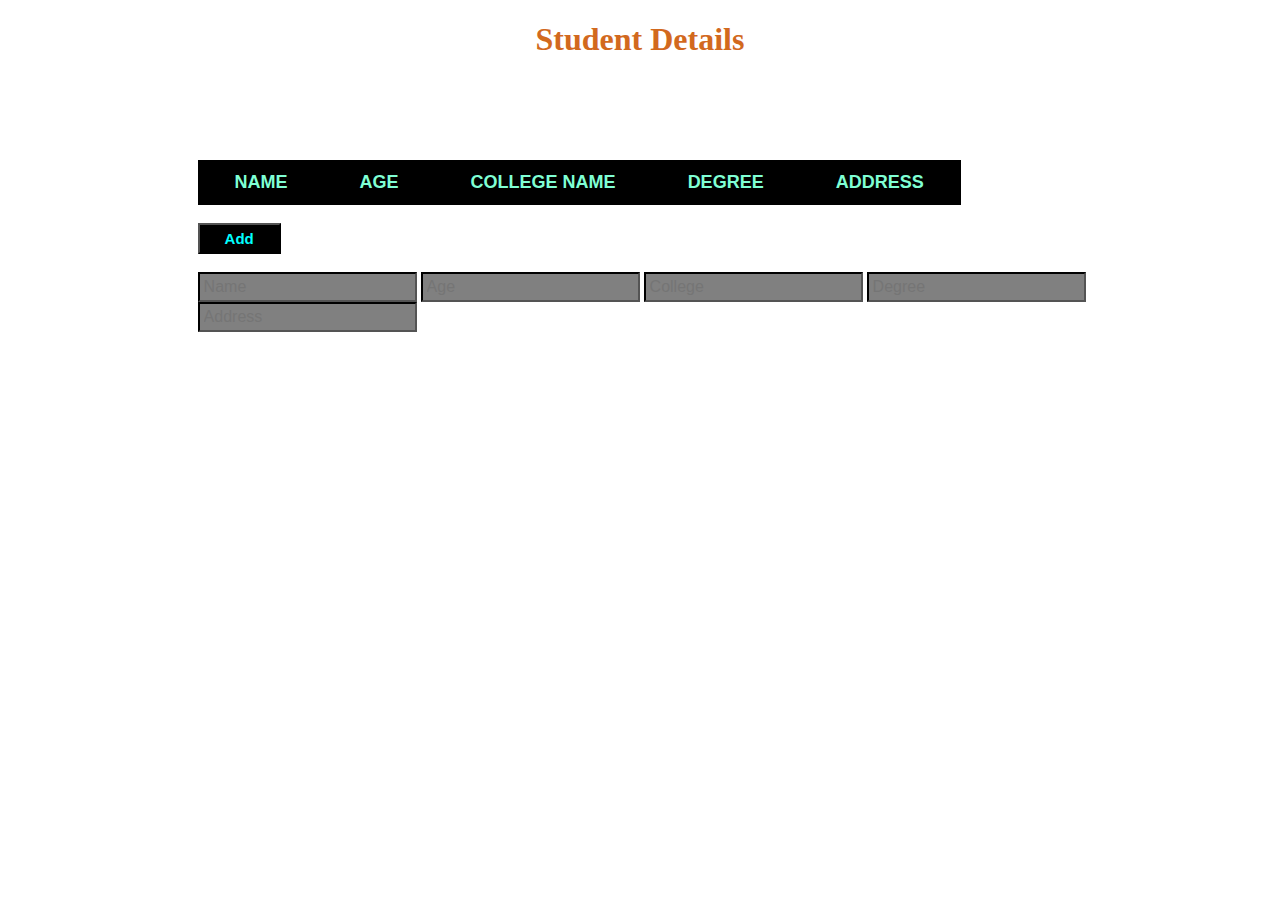
<file: STUDENT DETAILS/INDEX.HTML>
<!DOCTYPE html>
<html lang="en">
<head>
    <meta charset="UTF-8">
    <meta http-equiv="X-UA-Compatible" content="IE=edge">
    <meta name="viewport" content="width=device-width, initial-scale=1.0">
    <title>Student Details</title>
    <link rel="stylesheet" href="style.css">
</head>
<body>
    <h1>Student Details</h1>
  <div class="container">
  
    <table id="myTable" border="2"  contenteditable="true">
        
            <tr id="head">
                <th>NAME</th>
                <th>AGE</th>
                <th>COLLEGE NAME</th>
                <th>DEGREE</th>
                <th>ADDRESS</th>
              </tr> 
        
</table>
<br>
 
  <input type="button" id="add" value="Add" onclick="addfun()">

<br><br>  <div ondblclick="addfun()">
    <input type="text" id="Name" placeholder="Name">
    <input type="text" id="age" placeholder="Age">
    <input type="text" id="clg" placeholder="College">
    <input type="text" id="degree" placeholder="Degree" >
    <input type="text" id="address" placeholder="Address">

 

</div>

<p id="demo" style="display:none"></p>
</div>  

<script src="script.js"></script>
    
</body>
</html>
</file>
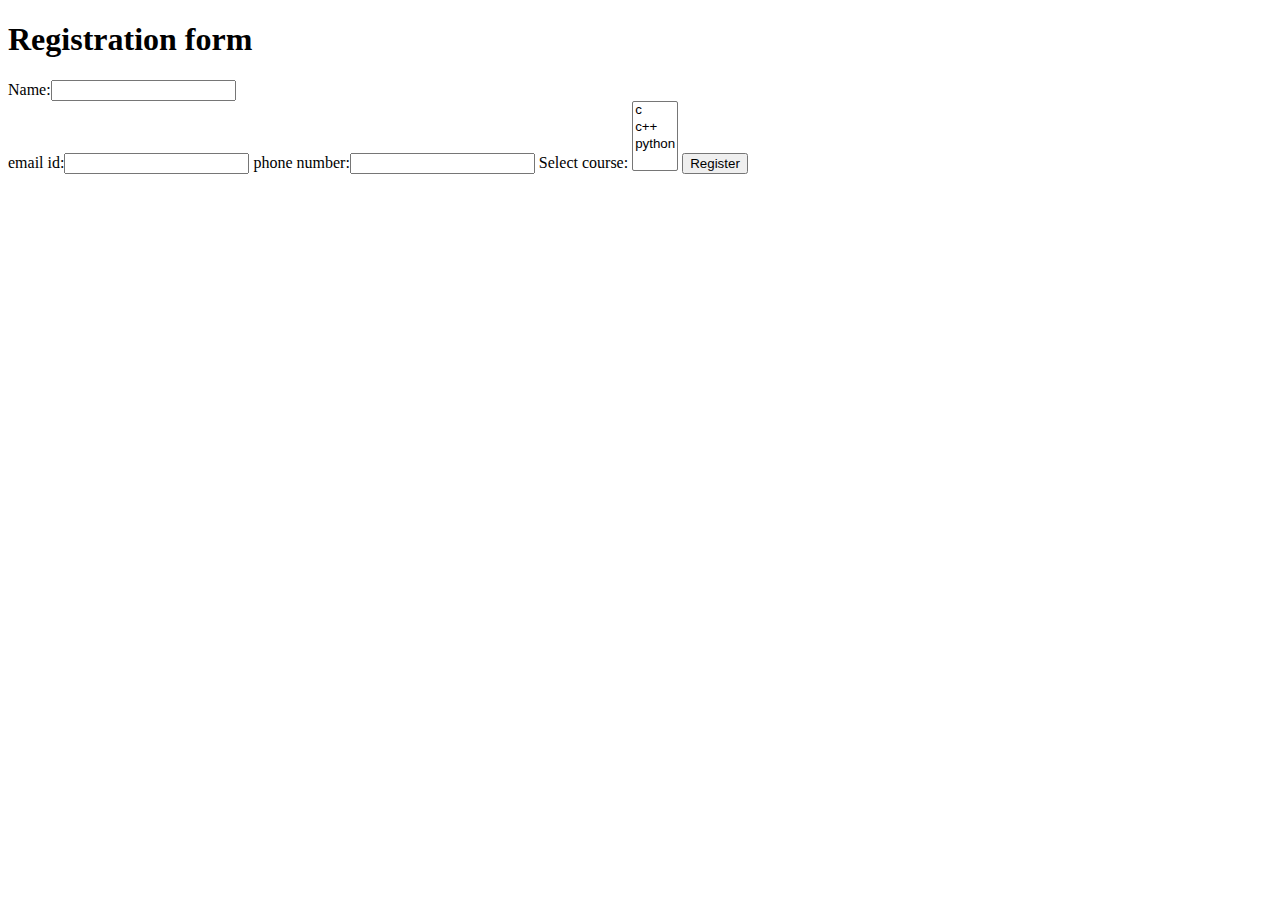
<file: REGISTER FORM/REGISTER FORM/INDEX.html>
<!DOCTYPE html>
<html lang="en">
<head>
    <meta charset="UTF-8">
    <meta http-equiv="X-UA-Compatible" content="IE=edge">
    <meta name="viewport" content="width=device-width, initial-scale=1.0">
    <title>Document</title>
    <script src="javascript.js"></script>
</head>
<body>
    <h1> Registration form</h1>
    <form action="#" name="regform" >
Name:<input type="text" name="uname" >
<div id="error"></div>
email id:<input type="text" name="email">
phone number:<input type="tel" name="phno" maxlength="10">
Select course: 
<select type="text" name="Subject" multiple>
    <option value="c">c</option>
    <option value="c++">c++</option>
    <option value="python">python</option>
</select>
<button type="submit" onclick="return myfun()">Register</button>

</form>
</body>
</html>
</file>
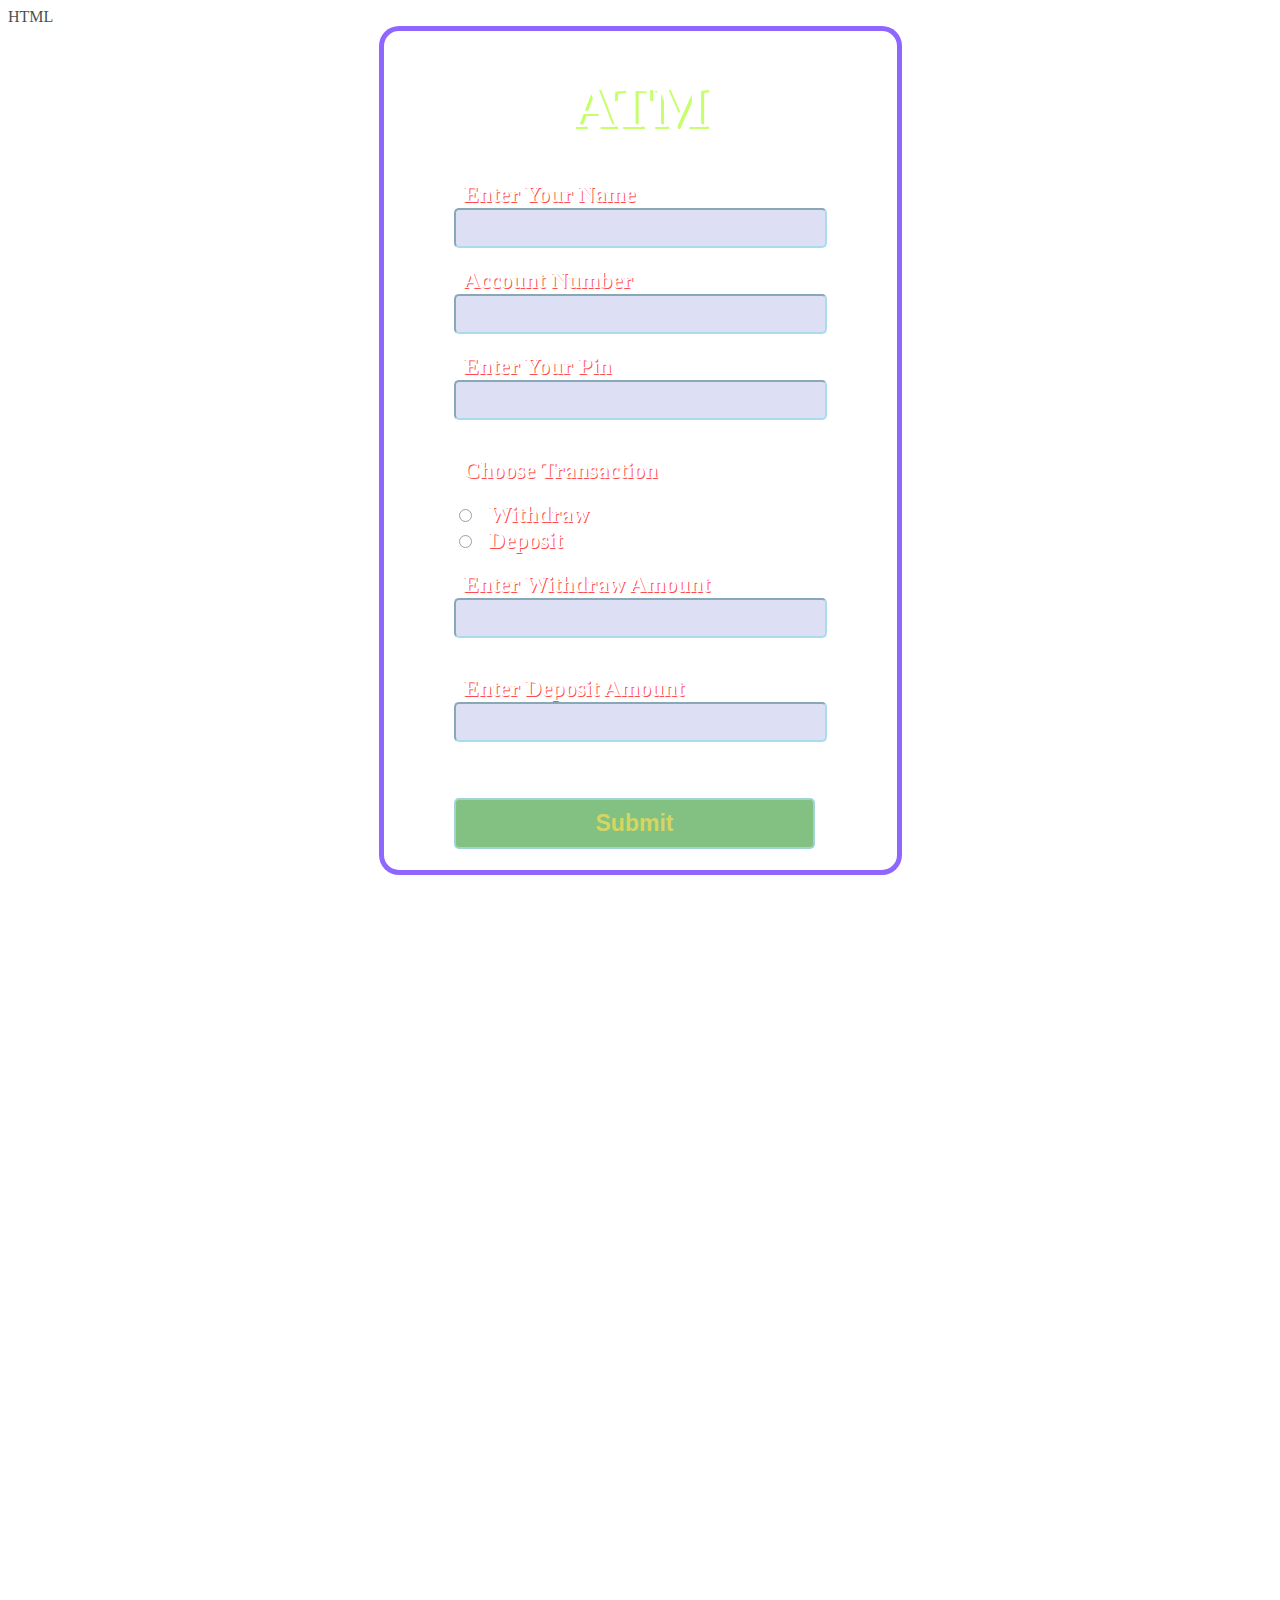
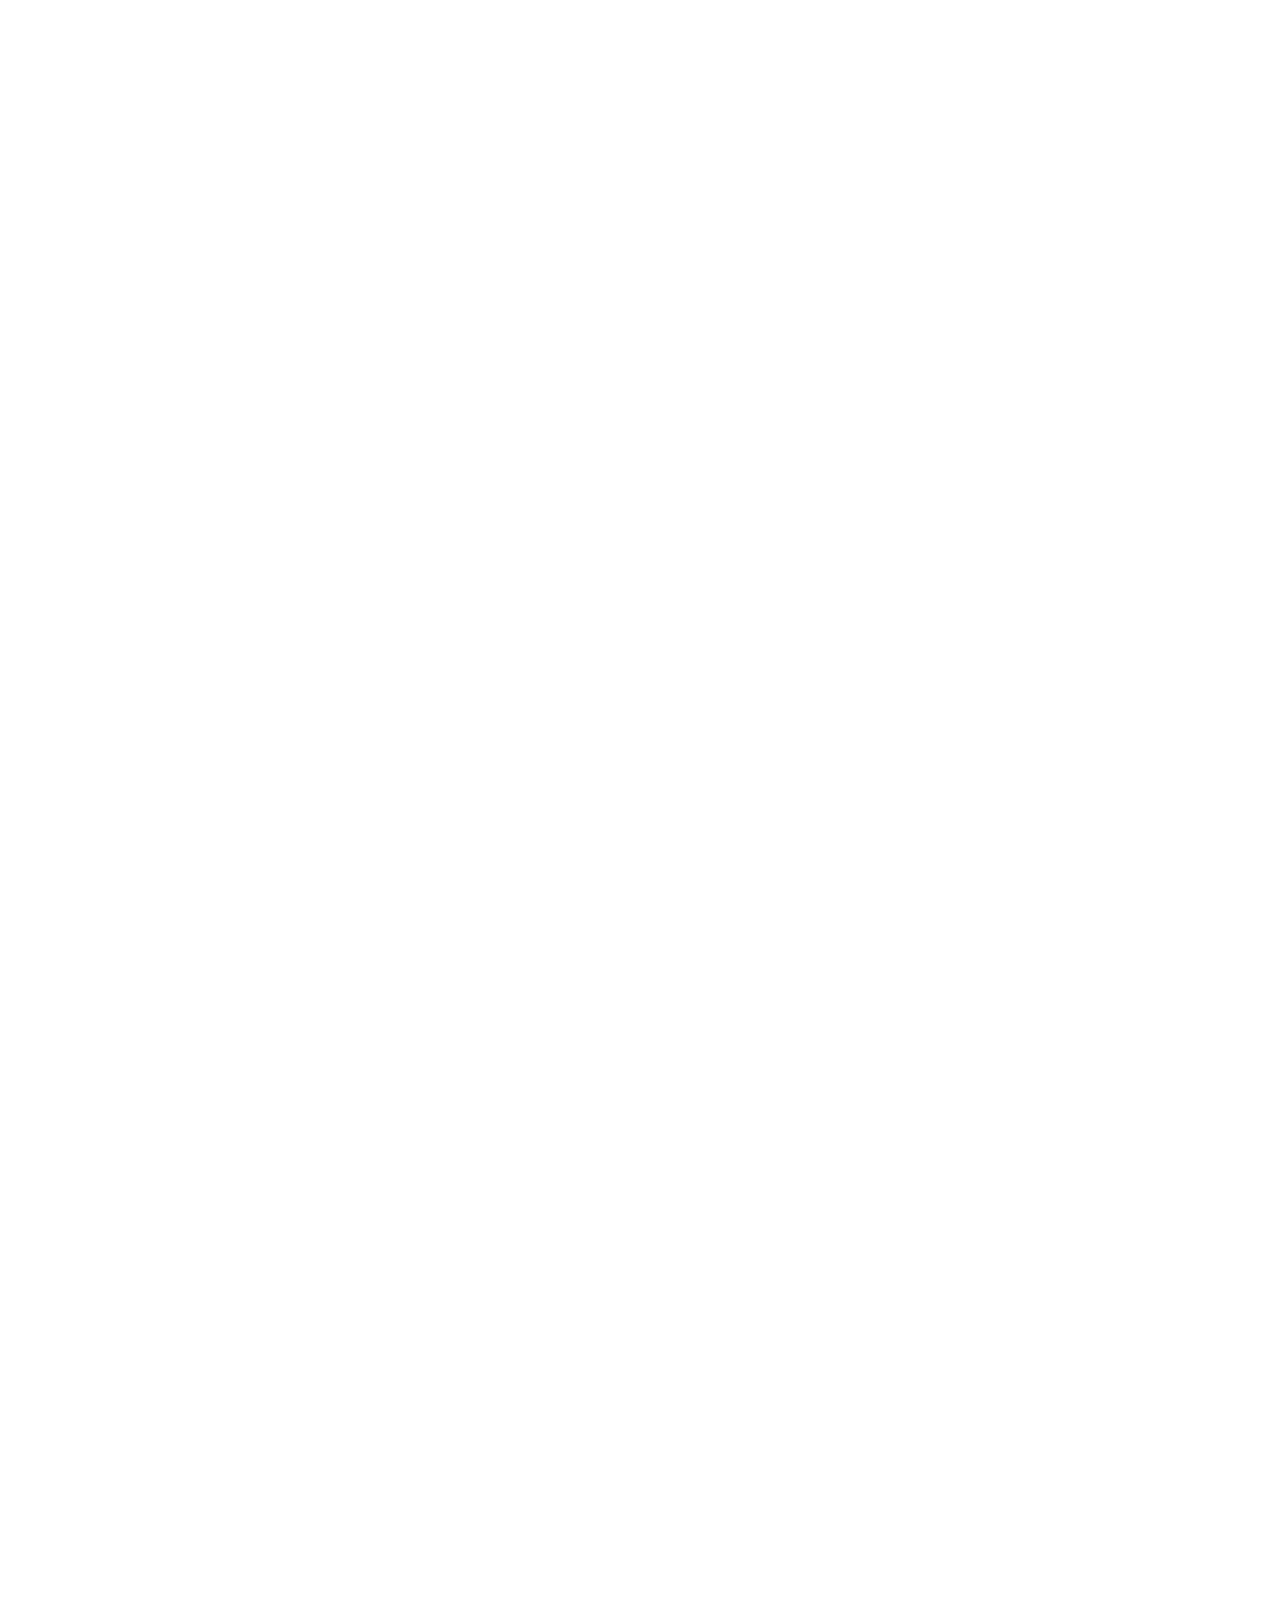
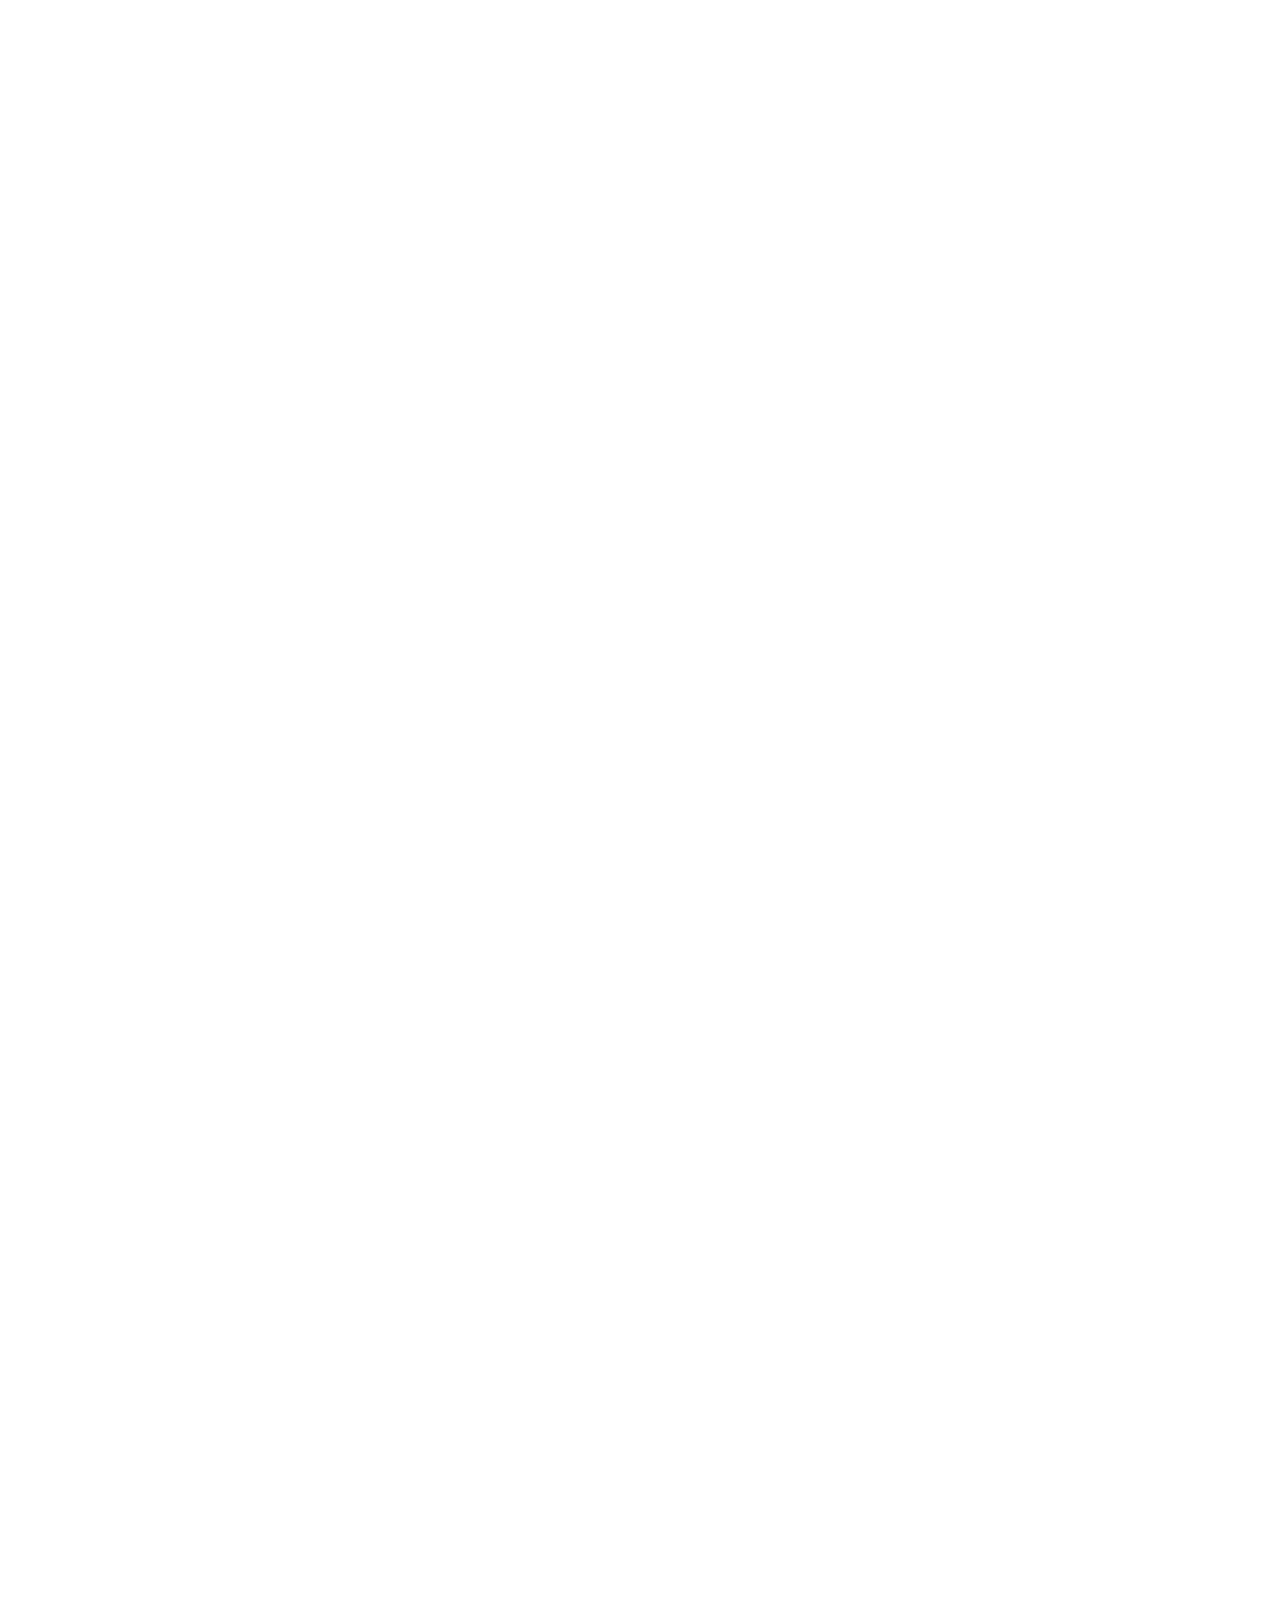
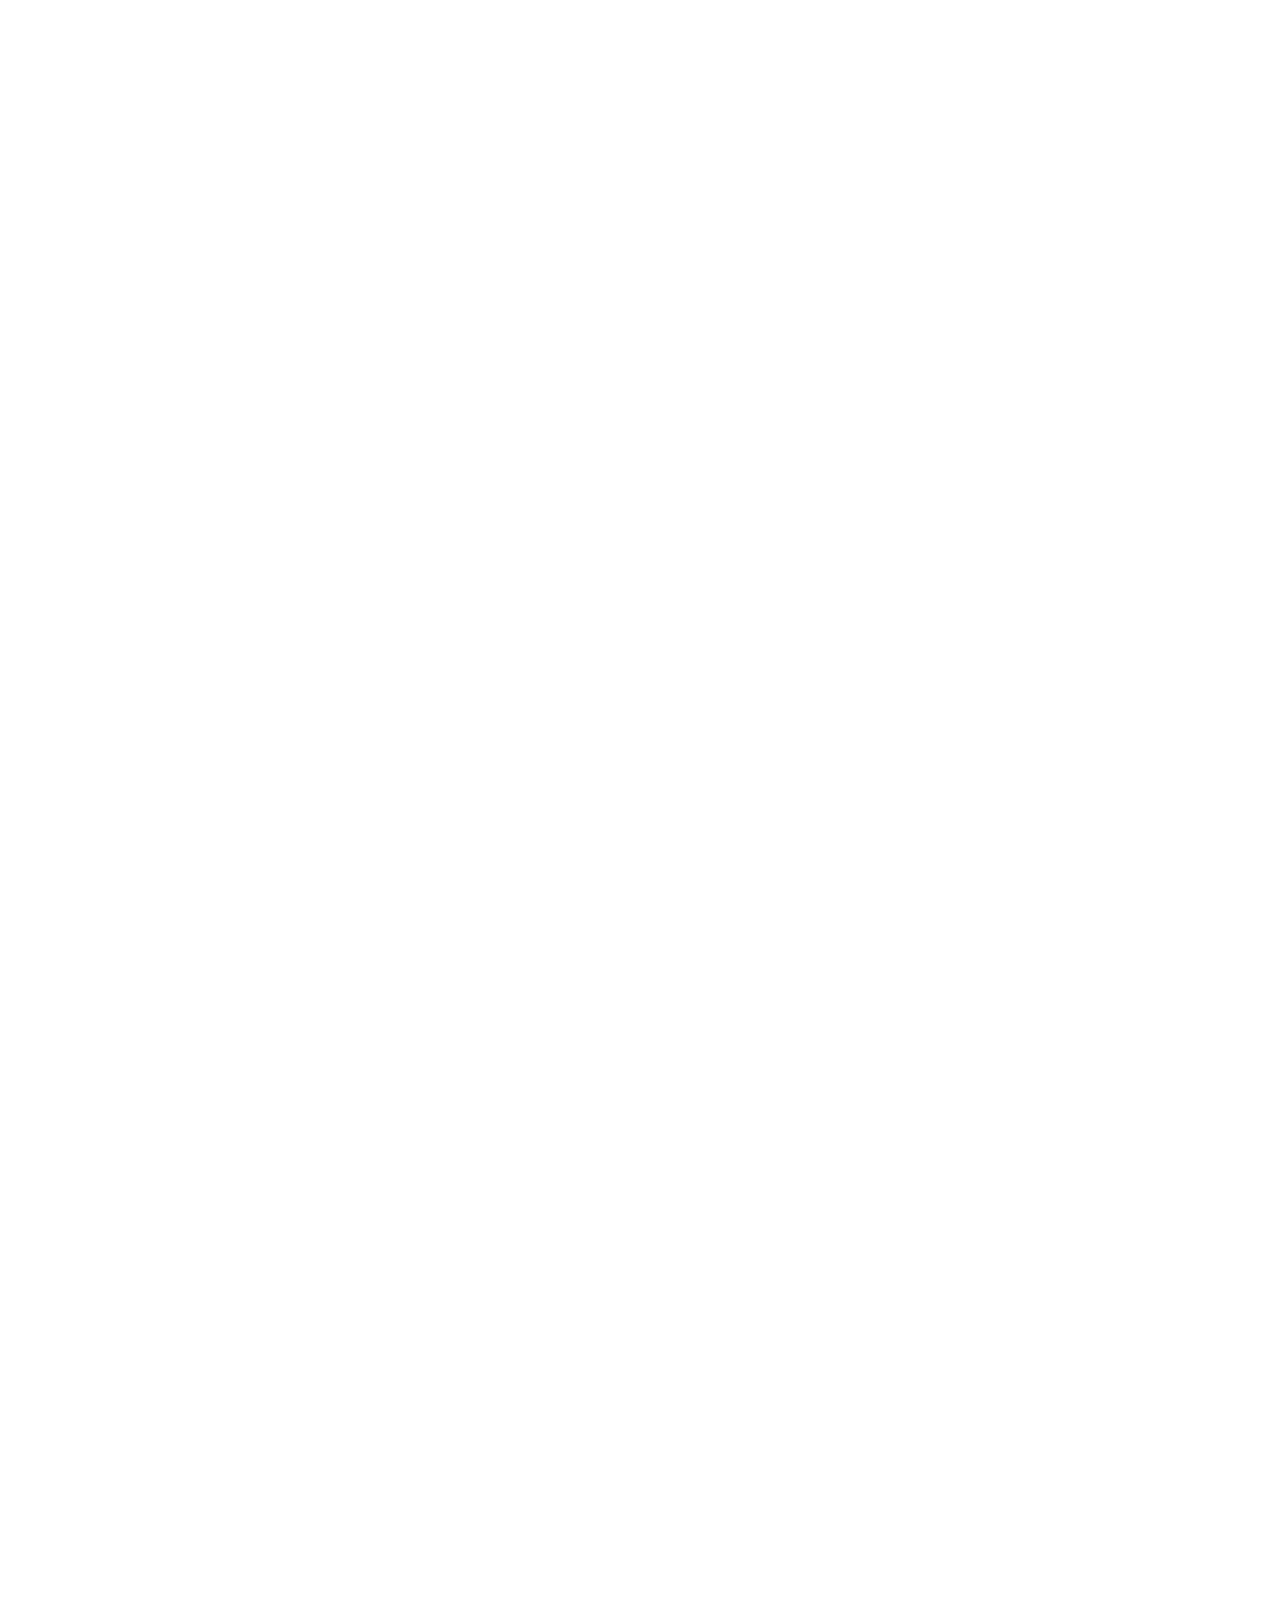
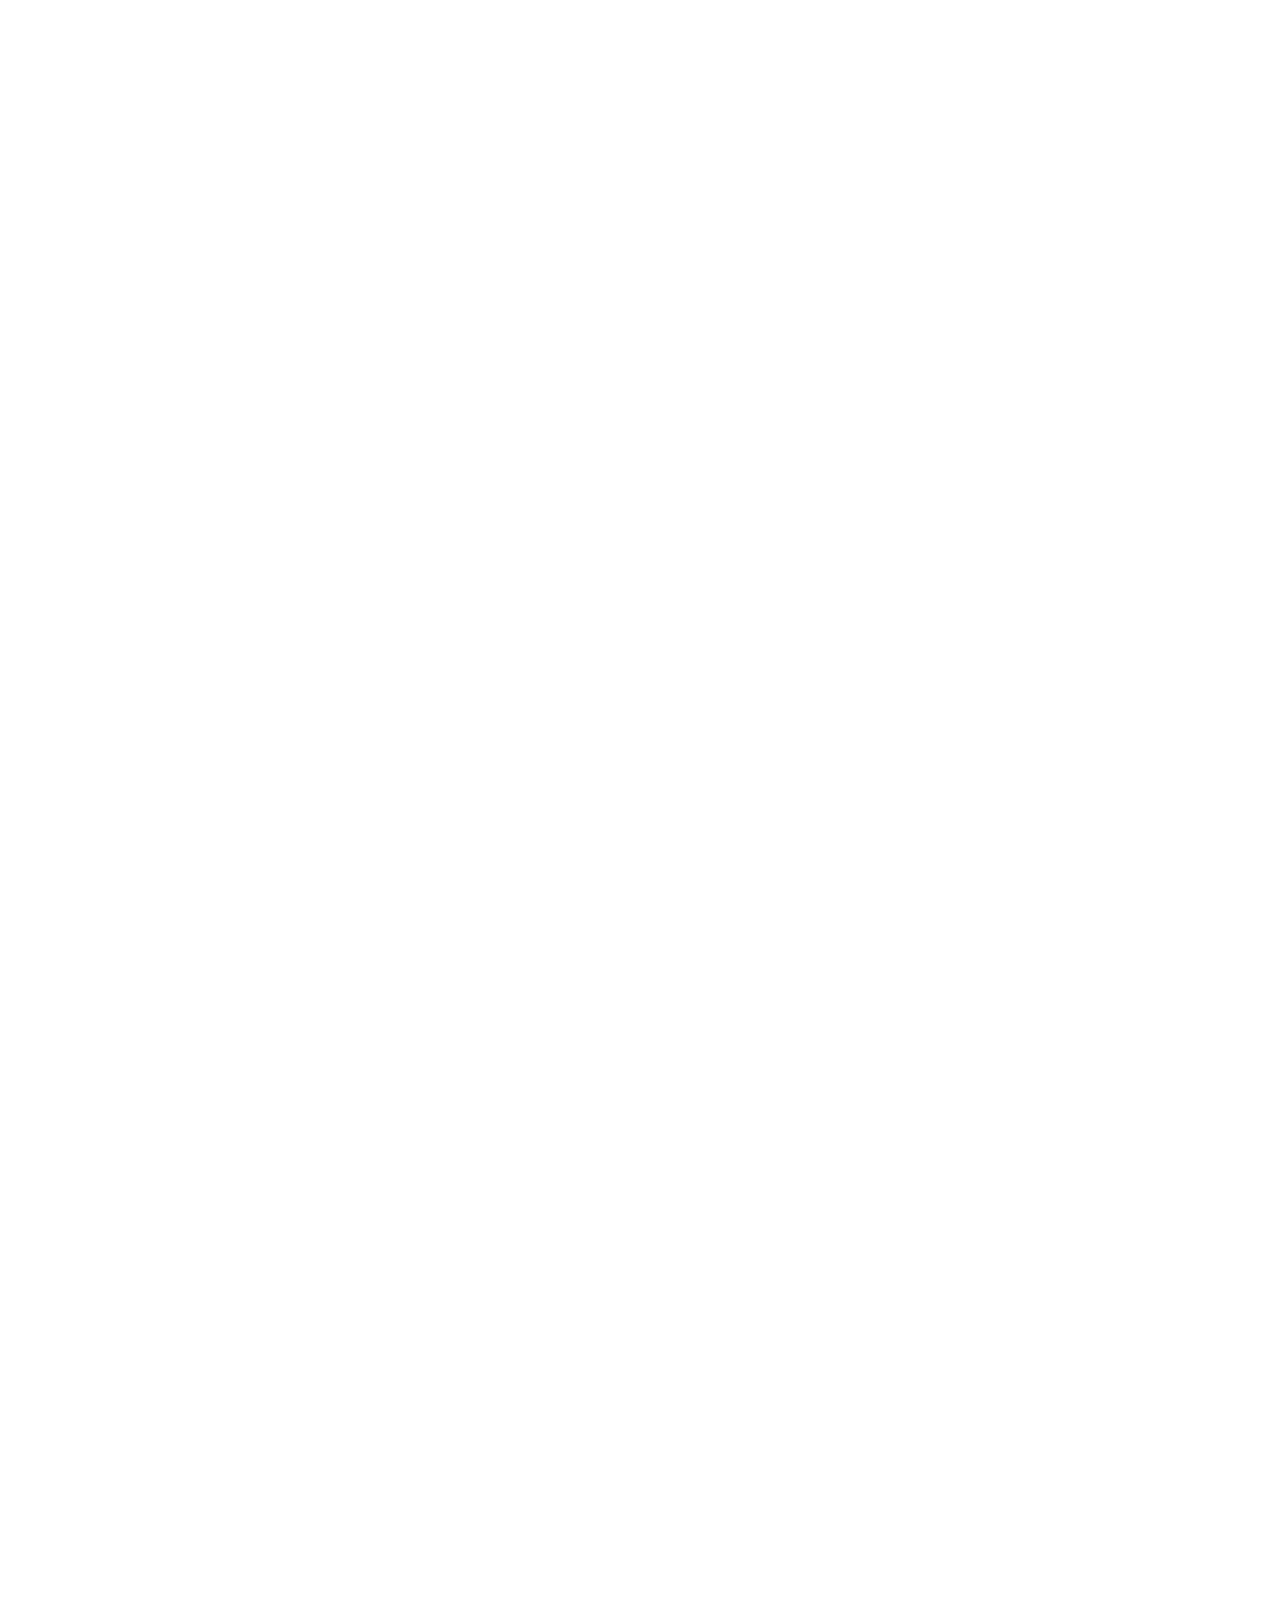
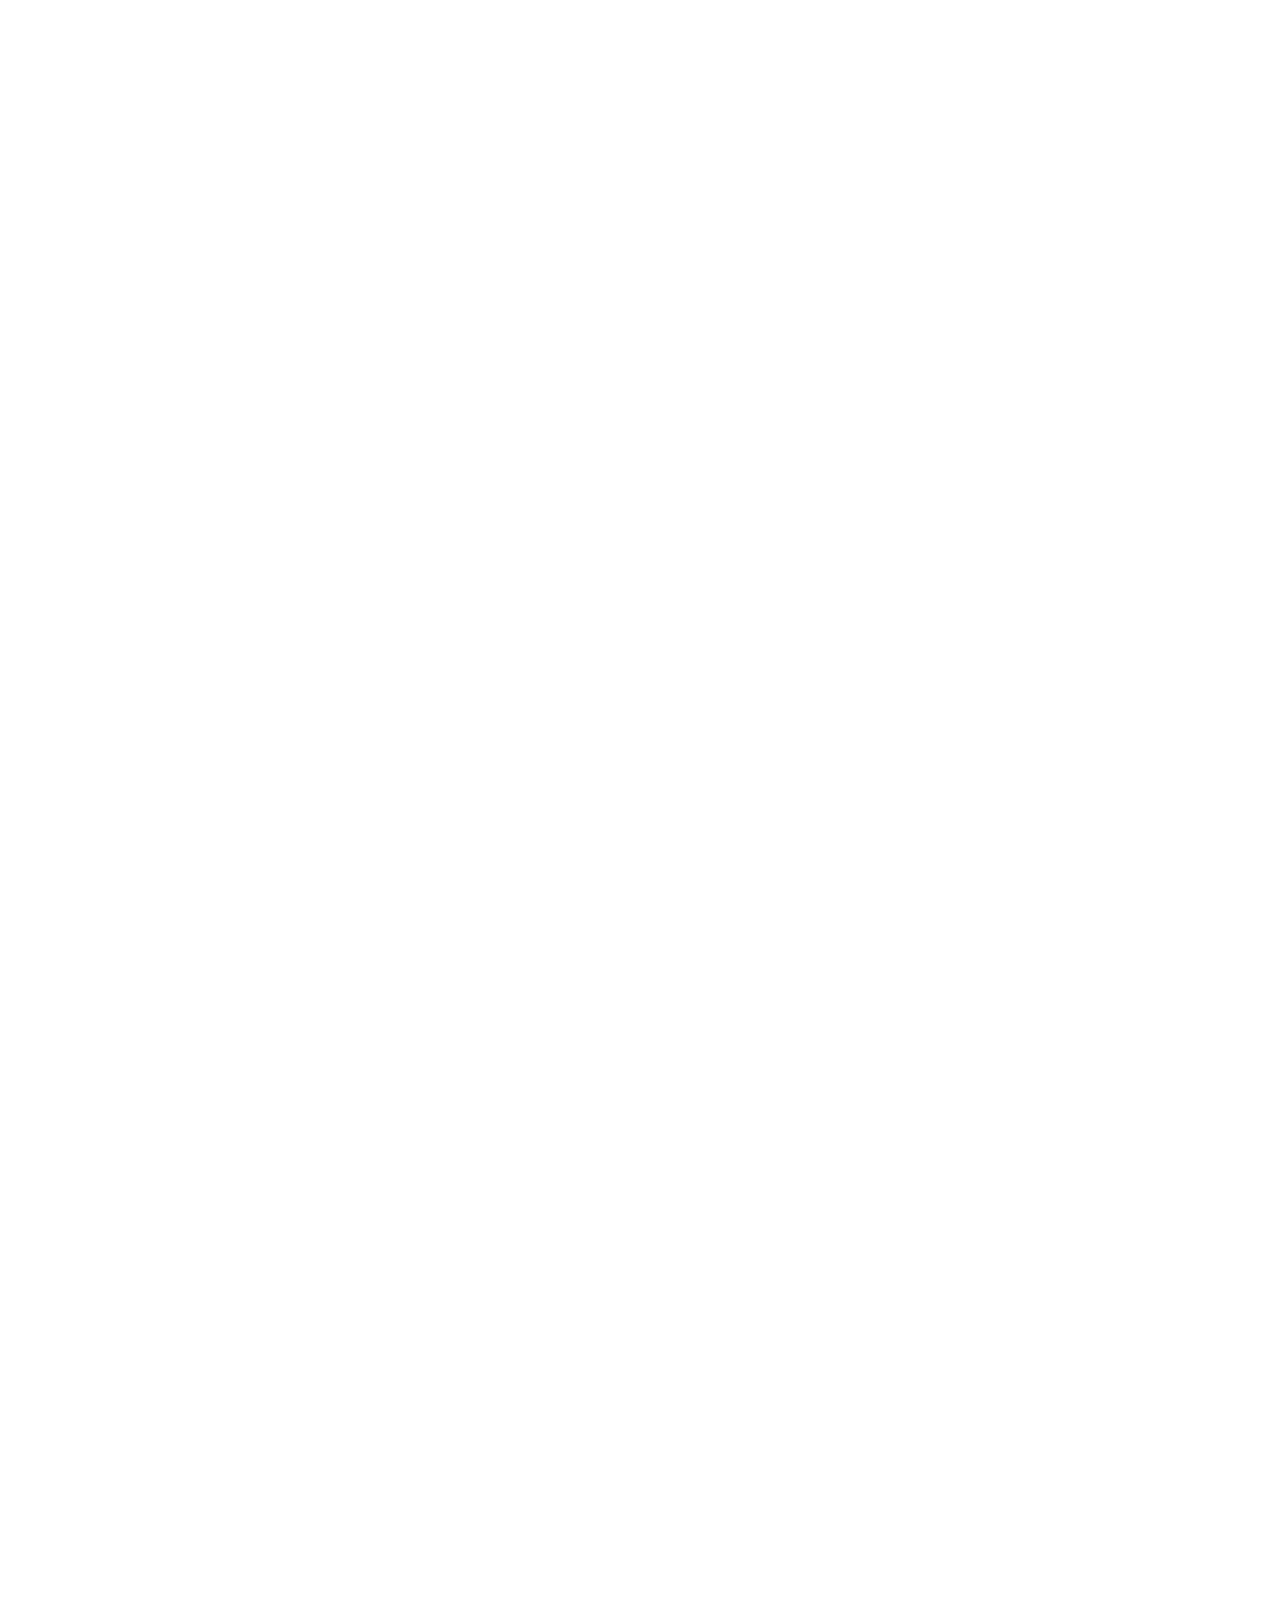
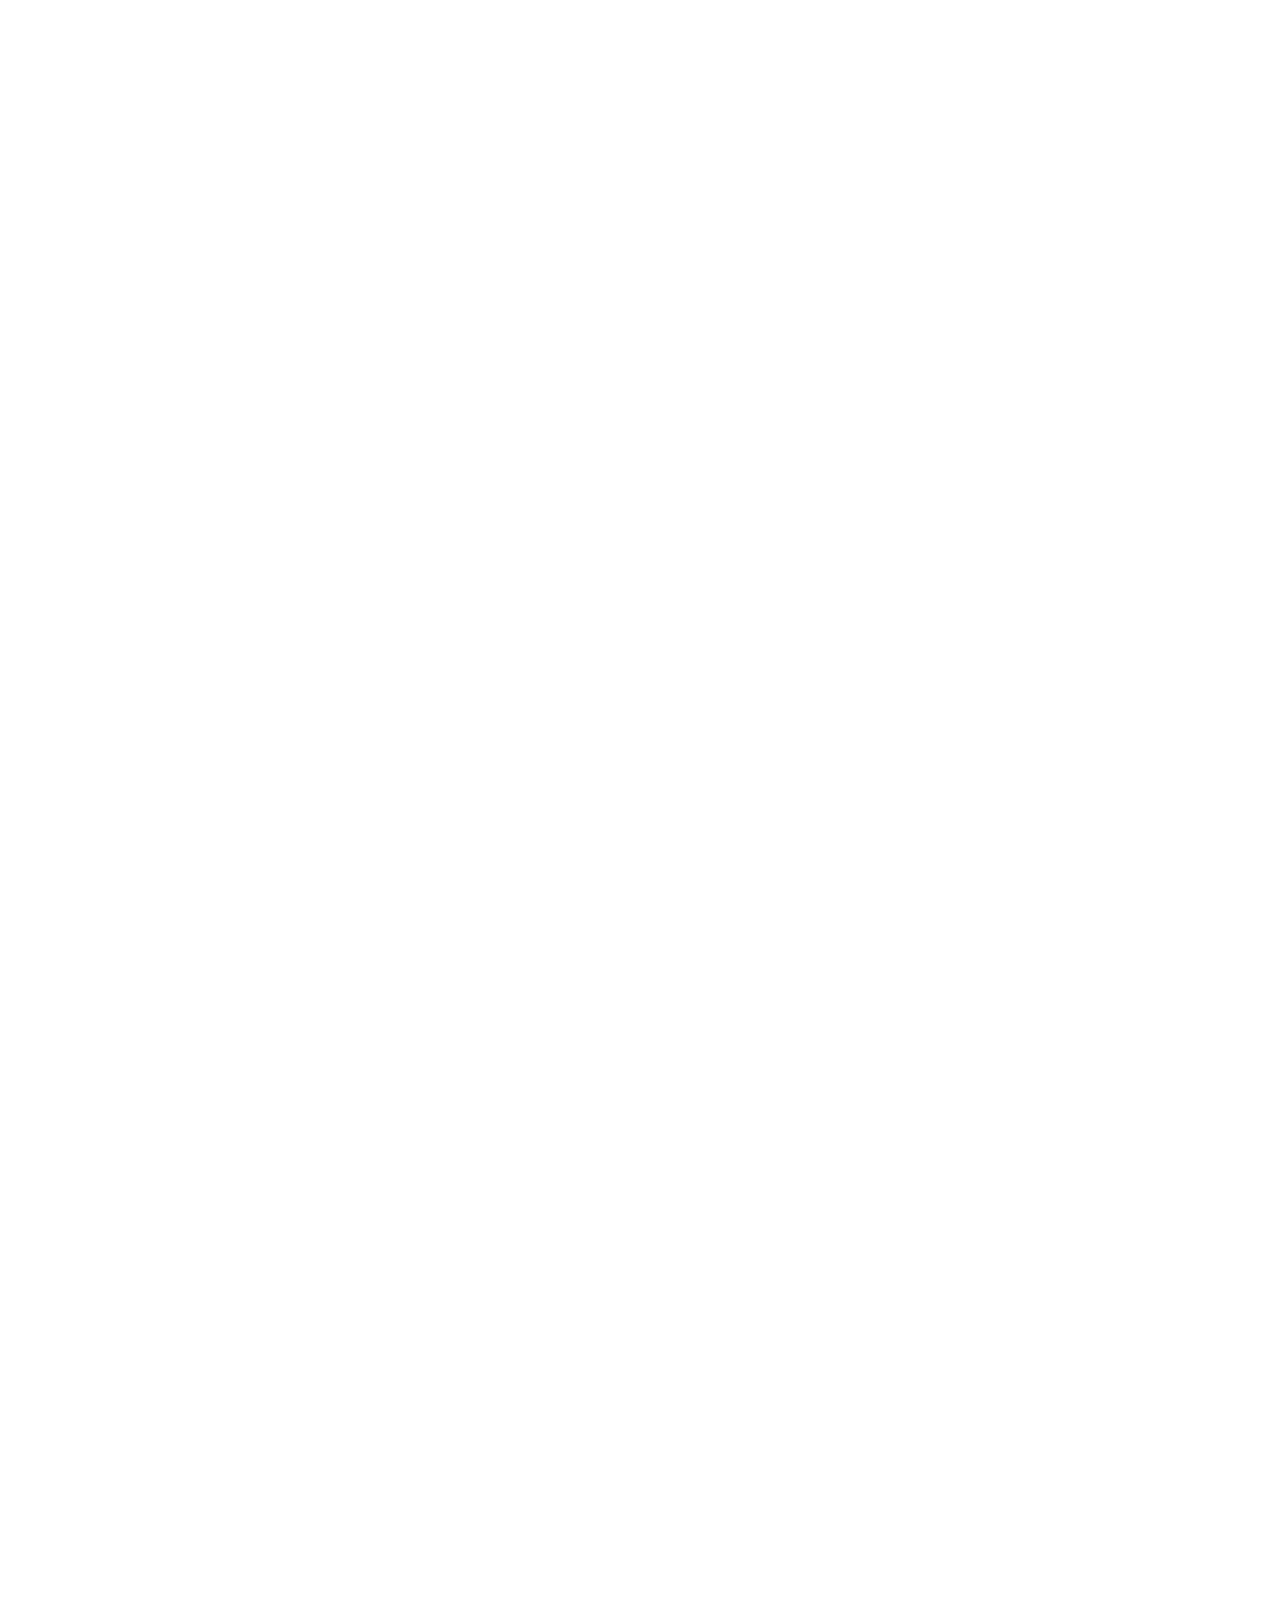
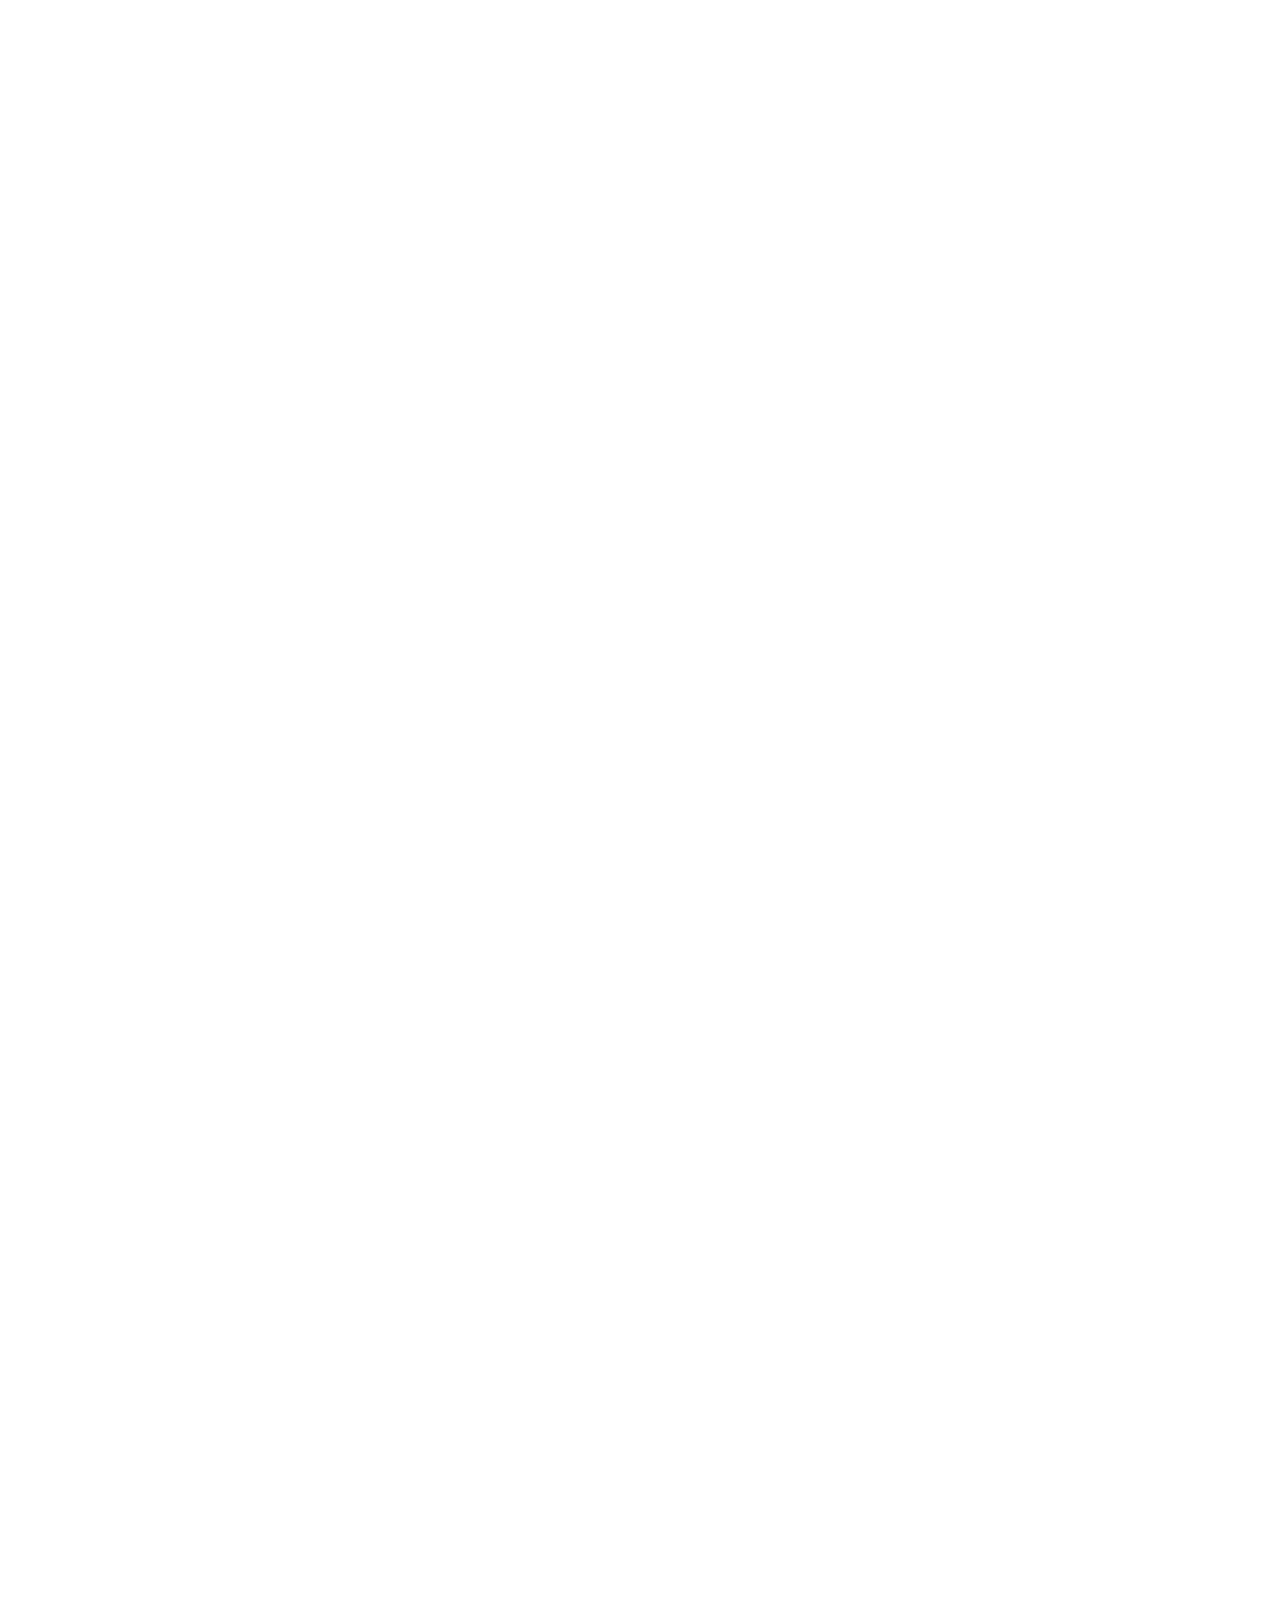
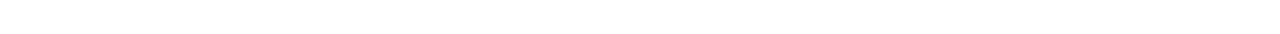
<file: ATM/Home.html>
HTML
<!DOCTYPE html>
<html lang="en">
<head>
    <meta charset="UTF-8">
    <meta http-equiv="X-UA-Compatible" content="IE=edge">
    <meta name="viewport" content="width=device-width, initial-scale=1.0">
    <title>ATM Machine</title>
    <link rel="stylesheet" href="style.css">
    <script src="javas.js"></script>
</head>
<body>
    <div class="container">

   
    <form  name="regform" method="get" action="#">    
    <h1>ATM</h1>
   
        <div>
            <label for="uname">Enter Your Name</label><br>
            <input type="text" name="uname" id="uname" required>
             <p id="error" class="error"></p>
             <p id="success"  class="success"></p>
           
        </div>
        
        <div>
            <label for="acnum">Account Number</label><br>
            <input type="text" name="acnum" id="acnum" maxlength="5" required>
            <p id="error1" class="error"></p>
            <p id="success1" class="success"></p>
        </div>
     
        <div>
            <label for="pin">Enter Your Pin</label><br>
            <input type="text" name="pin" id="pin" maxlength="4"required >
            
        <p id="error2" class="error"></p>
        <p id="success2" class="success"></p><br>
        </div>
        
        <div>
            <label id="">Choose Transaction</label><br><br>
            <input type="radio" id="withdraw" name="Button" value="withdraw">
            <label for="withdraw">Withdraw</label><br>
            <input type="radio" id="Deposit" name="Button" value="deposit">
            <label for="Deposit">Deposit</label><br>
          
</div><br>

<div>
    <label for="withd">Enter Withdraw Amount </label><br>
    <input type="text" name="withd" id="withd" maxlenth="4">
    <p id="error3" class="error"></p>
</div><br>
<div>
    <label for="dep">Enter Deposit Amount</label><br>
    <input type="text" name="dep" id="dep" maxlength="4">
    <p id="error4" class="error"></p></div>
<br><br>
<div><button type="submit" id="reg" onclick="return Atmfun()">Submit</button></div><br>
<div id="display1"></div>
<div id="display"></div>
       

    </form>

</div>
</body>
</html>
</file>
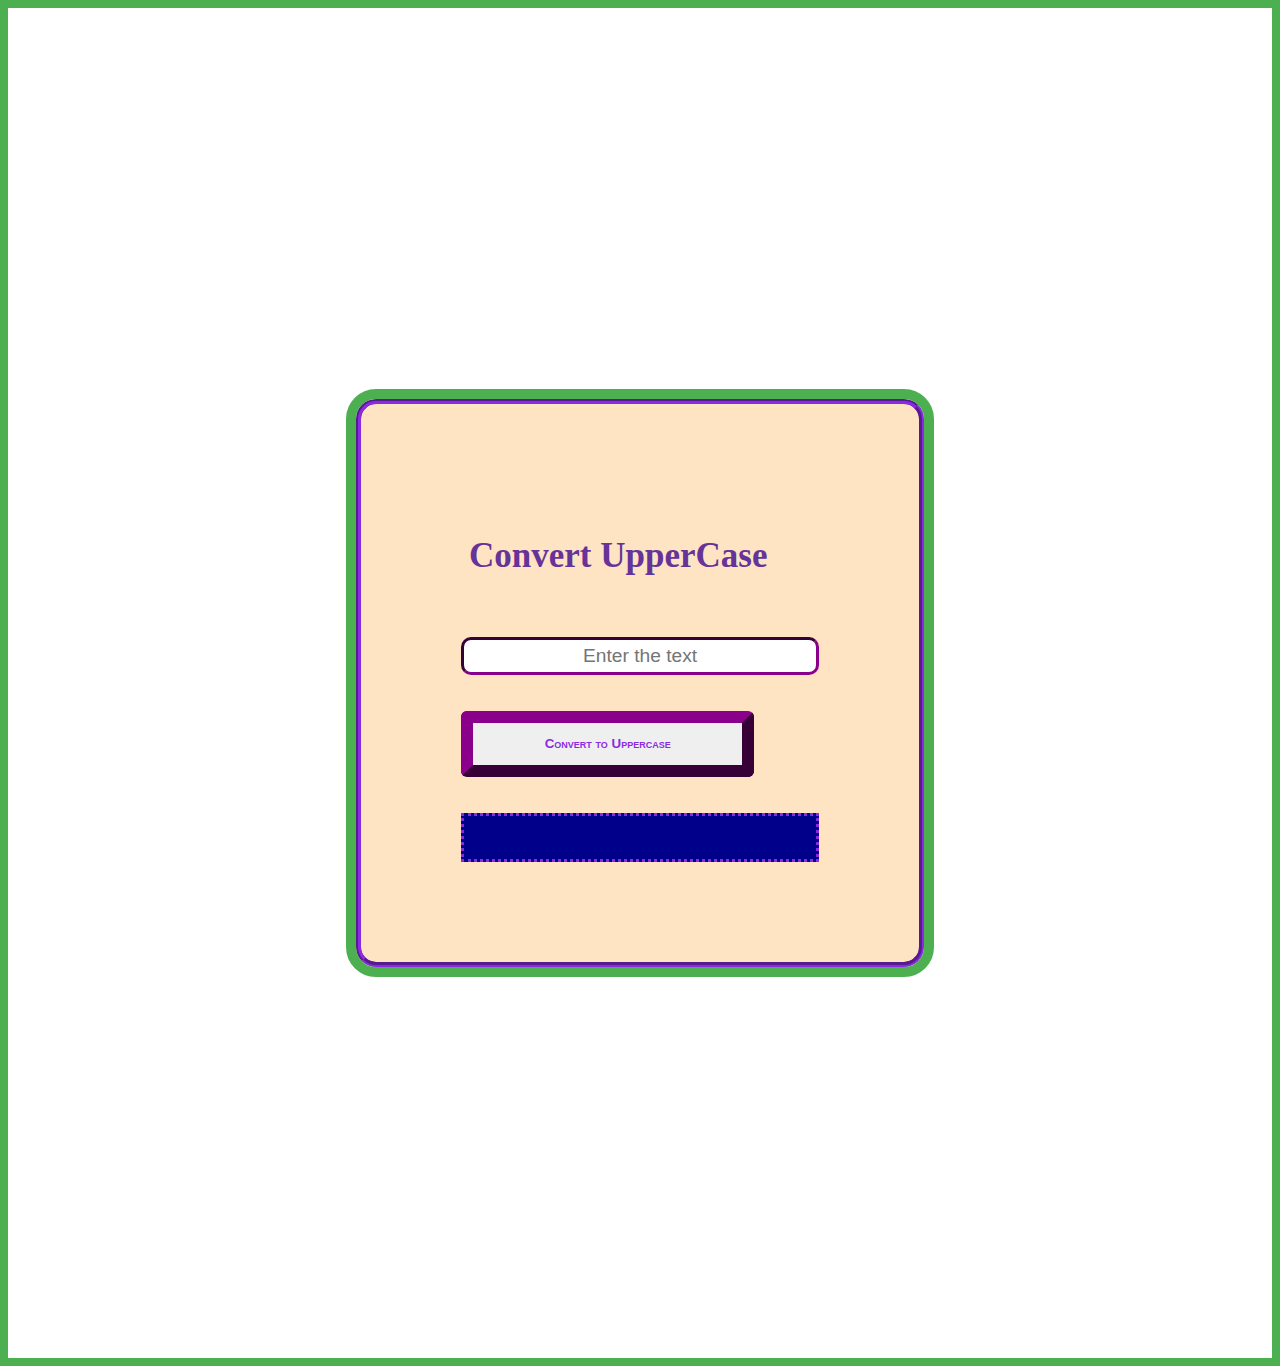
<file: STRING UPPERCASE/UPPERCASE/HOME.html>
<!DOCTYPE html>
<html lang="en">
<head>
    <meta charset="UTF-8">
    <meta http-equiv="X-UA-Compatible" content="IE=edge">
    <meta name="viewport" content="width=device-width, initial-scale=1.0">
    <title>Task</title>
    <link rel="stylesheet" href="style.css">
    <script src="javas.js"></script>
</head>
<body>

    <div class="container">
        <fieldset>
    <h1>Convert UpperCase</h1>

    <div id="task">
        <input type="text" name="number" id="number" placeholder="Enter the text" >
        <div id="error" ></div>
        <div id="success"></div>
    </div>
    <div ><br><br>

        <button type="submit" id="color" onclick=" return  myfun()"><b>Convert to Uppercase</b></button>

    </div>
    <br>
    <br>
    <div id="hello"></div>

</fieldset>
</div>


</body>
</html>
</file>
<file: STUDENT DETAILS/style.css>
h1{
    
}
.container{
    margin-left: 15%;
    margin-top: 8%;
  }

  table, th, td {
    border: 1px solid;
border-collapse: collapse;
padding: 10px 35px;
border-color:#787878;
border-width: 2px;

}
th{
    background-color:black;
    color:aquamarine;
    border-color:black;
    border-width: 2px;
    font-size: 18px;
    font-family:Verdana, Geneva, Tahoma, sans-serif;
}
.btn{
    background-color:blue;
    border-color:black;
    padding:5px 15px;
    color:gray;
    font-weight: bold;
    font-size: 15px;
    outline-color: red;
    border-width: 2px;
    border-radius: 5px;
    box-shadow: grey;

}
td{
    background-color:green;
    border-color:black;
    font-size: 18px;
    font-weight: bold;
    font-family:Verdana, Geneva, Tahoma, sans-serif;
    color:orangered;
    box-shadow: 2px 2px grey;
}
#add{
    border-color:black;
    padding:5px 25px;
    border-width:2px;
    background-color: black;
    color:aqua;
    font-family:Verdana, Geneva, Tahoma, sans-serif;
    font-size: 15px;
    font-weight: bold;
}
input{
    border-color:black;
    outline-color:rgba(0, 0, 255, 0.535);
    background-color: grey;
    padding:4px;
    border-width: 2px;
    color:darkred;
    font-size: 16px;
}
h1{
    text-align: center;
    color:chocolate;
}

body{
    background-image: url("https://thumbs.gfycat.com/BronzeIllFlyingfish.webp");
    background-repeat: no-repeat;
    background-size: cover;
}
</file>
<file: ATM/style.css>
h1{
    text-align:center;
    color:white;
    font-size:60px;
    text-shadow: 3px 2px greenyellow;

    

}
body{
    background-image: url("https://webartdevelopers.com/blog/wp-content/uploads/2020/06/css-particles-background.gif");
    background-attachment: fixed;
   background-repeat:calc(800);
   opacity: 0.7;
    
}


.container{
    display:flex;
    flex-direction: column;
    align-items: center;
    max-width:900eh;
    height:800em;


}

form{
    border:10px solid;
    padding:2px 70px 3px 70px;
    border-radius:20px;
    background-image: url("https://cdn.pixabay.com/photo/2017/11/07/20/43/christmas-tree-2928142_960_720.jpg");
    outline-color:rgba(8, 223, 37, 0.726);
    border-width:5px;
    border-color:rgba(68, 0, 255, 0.849);
    background-repeat: no-repeat;
    background-size:100% 100%;
}
label{
    color:white;
    padding:10px;
    
  text-shadow: 1px 1px red ;
    
    font-weight: bold;

    font-size:23px ;
}
input{
    border-radius: 5px;
    padding:5px 40px 5px 40px;
    border-color:skyblue;
    border-width:2px;
    background-color: rgba(2, 17, 178, 0.187);
    outline-color:green;
    color:white;
    font-size:23px;
    font-family: 'Times New Roman', Times, serif;
    
}


#reg{
  border:2px solid;

  padding: 10px 140px 10PX 140PX;
  border-color:rgba(135, 207, 235, 0.727);
  background-color:  rgba(0, 128, 0, 0.694);
  outline-color:rgb(119, 0, 255);
  border-radius:5px;
  border-width:2px;
    color:rgb(196, 196, 32);

    font-weight: bold;

    font-size:23px ;
    text-align:center;
    
    
}

.success{
    color:rgb(17, 218, 17);
    font-size:20px;
    font-family: 'Times New Roman', Times, serif;
}
.error{
    color:red;
    font-size:20px;
    font-family: 'Times New Roman', Times, serif;
}
#display{
    color:white;
    font-size: 20px;
    font-family:'Times New Roman', Times, serif;
}
#display1{
    color:white;
    font-size: 20px;
    font-family:'Times New Roman', Times, serif;

}
</file>
<file: STRING UPPERCASE/UPPERCASE/style.css>
h1{
    color:rebeccapurple;
    height: 70px;
    font-family:Abril Fatface, serif;

    font-size:35px;
    text-decoration: dashed;



    padding: 8px;



}
#number{
    border-radius: 10px;
    width:28vh;
    height:22px;
    padding:5px 50px;
    border-color: darkmagenta;
    border-width:3px ;
    text-align: center;
    color:blueviolet;
    font-size: larger;

}
#color{
    border-radius: 6px;
    height:66px;
    padding:9px;
    width:22em;
    border-width: 12px;
    border-color: darkmagenta;
    font-variant: small-caps;
    outline-color: blueviolet;
    color:blueviolet;




     }
     .container{
        display: flex;
  justify-content: center;
  align-items: center;
  flex-direction: column;
  height: 150vh;
  width: 100%;


 background-image: url("https://images.saymedia-content.com/.image/c_limit%2Ccs_srgb%2Cq_auto:eco%2Cw_700/MTkzODAzNTgyODUxMDY1MzI4/cool-css-backgrounds.webp");
  outline: #4CAF50 solid 10px;
  background-repeat: no-repeat;
  background-size: cover;


     }

     fieldset{
        border-width: 5px;
        padding: 100px;
        border-radius: 20px;
        margin:20px;
        background-attachment: fixed;
        background-color:bisque;
        opacity: 5px;
        border-color: blueviolet;
        outline: #4CAF50 solid 10px;
     }
placeholder{
    color:blueviolet;
}

#hello{
    text-align:center;
    display: flex;
  justify-content: center;
  align-items: center;
  flex-direction: column;
  color: white;
  border:3px dotted;
  padding:8px;
  height:3vh;
  border-color:blueviolet;
    background-color:darkblue;
}

#error{
    color:red;
    font-size: medium;

}
#success{
    color:green;
    font-size: medium;
}
</file>
